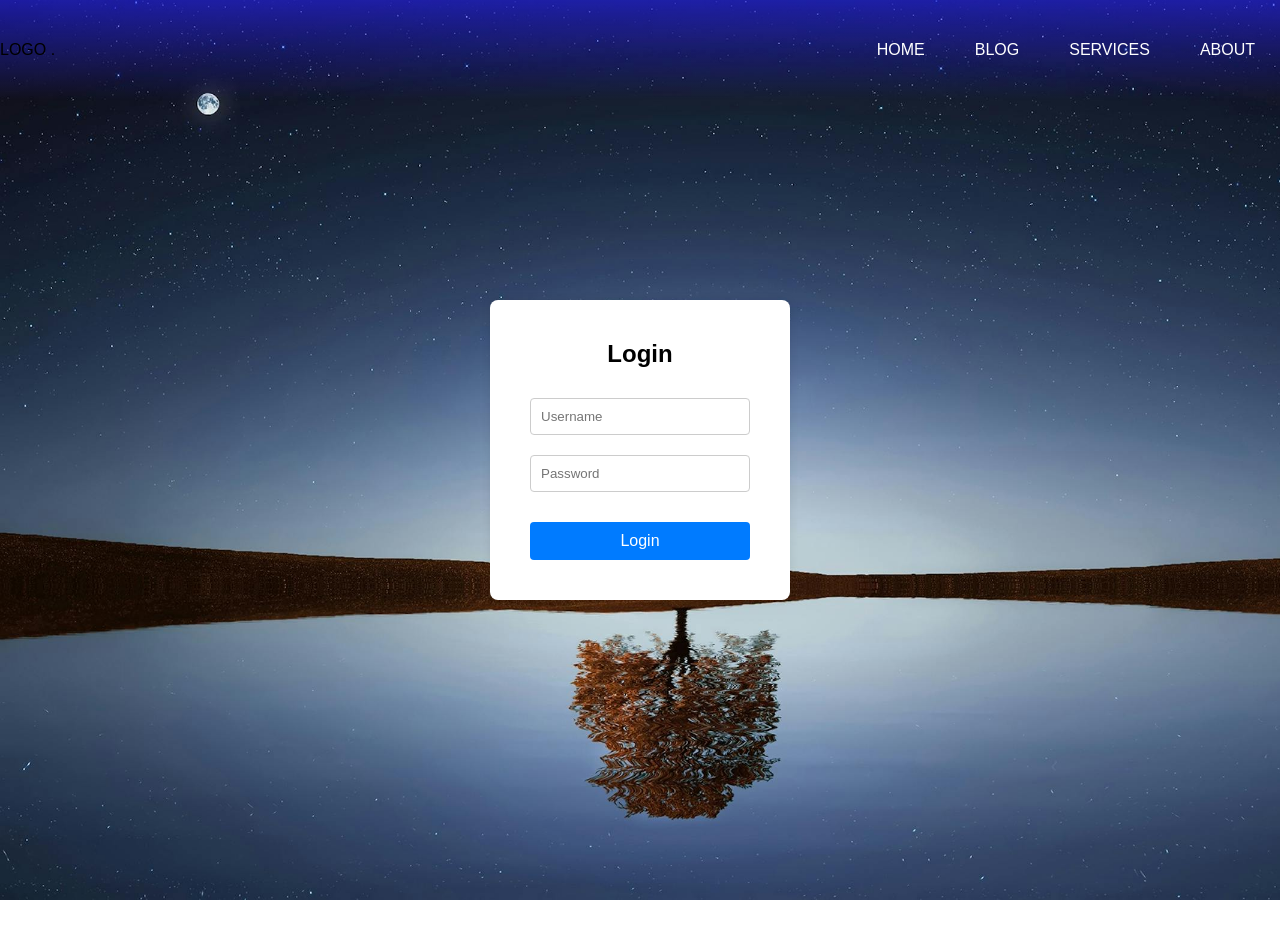
<file: login.html>
<!DOCTYPE html>
<html lang="en">
<head>
  <meta charset="UTF-8">
  <title>Login Page</title>
  <link rel="stylesheet" href="style.css">
</head>
<body>
  
    <div class="wrapper">
    <nav class="nav">
        <div class="logo">
            <p>LOGO .</p>
        </div>
        <div class="nav-menu">
            <ul>
                <li><a href="main.html" class="link">HOME</a></li>
                <li><a href="#" class="link">BLOG</a></li>
                <li><a href="#" class="link">SERVICES</a></li>
                <li><a href="#" class="link">ABOUT</a></li>
                
                
            </ul>
        </div>
        
          
       
    </nav>
  <div class="login-container">
    <h2>Login</h2>
    <form action="login.php" method="POST">
      <input type="text" name="username" placeholder="Username" required>
      <input type="password" name="password" placeholder="Password" required>
      <button type="submit">Login</button>
    </form>
  </div>
</body>
</html>
</file>
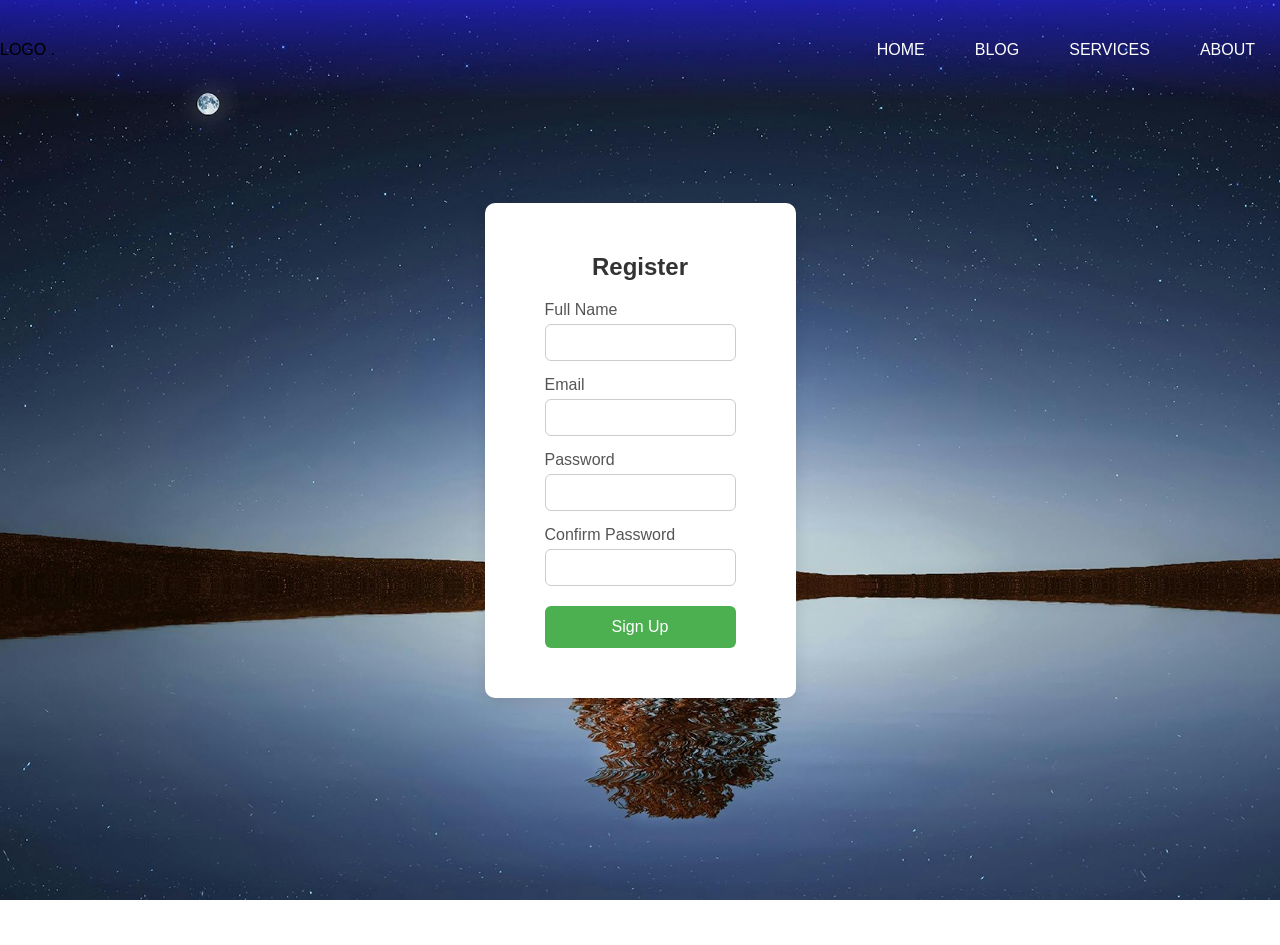
<file: register.html>
<!DOCTYPE html>
<html lang="en">
<head>
  <meta charset="UTF-8" />
  <meta name="viewport" content="width=device-width, initial-scale=1.0"/>
  <title>Registration Form</title>
  <link rel="stylesheet" href="style.css" />
</head>
<body>

  
    <div class="wrapper">
    <nav class="nav">
        <div class="logo">
            <p>LOGO .</p>
        </div>
        <div class="nav-menu">
            <ul>
                <li><a href="main.html" class="link">HOME</a></li>
                <li><a href="#" class="link">BLOG</a></li>
                <li><a href="#" class="link">SERVICES</a></li>
                <li><a href="#" class="link">ABOUT</a></li>
                
                
            </ul>
        </div>
        
          
       
    </nav>
  <div class="form-container">
    <h2>Register</h2>
    <form>
      <label for="fullname">Full Name</label>
      <input type="text" id="fullname" name="fullname" required /><br>

      <label for="email">Email</label>
      <input type="email" id="email" name="email" required /><br>

      <label for="password">Password</label>
      <input type="password" id="password" name="password" required /><br>

      <label for="confirm-password">Confirm Password</label>
      <input type="password" id="confirm-password" name="confirm-password" required /><br>

      <button type="submit">Sign Up</button>
    </form>
  </div>
</body>
</html>
</file>
<file: style.css>
*{
    margin: 0;
    padding: 0;
    box-sizing: border-box;
    font-family: 'Poppins',sans-serif;
}
body{
    background: url(nature.jpeg);
    background-size: cover;
    background-repeat: no-repeat;
    background-attachment: fixed;
}
.wrapper{
    display: flex;
    justify-content: center;
    align-items: center;
    min-height: 110vh;
    
}
.nav{
    position: fixed;
    top: 0;
    display: flex;
    justify-content: space-between;
    width: 100%;
    height: 100px;
    line-height: 100px;
    background: linear-gradient(rgba(39,39,255,0.6),transparent);
    z-index: 100;

}
.nav-logo p {
    color: white;
    font-size: 25px;
    font-weight: 60px;
}
.nav-menu ul{
    display: flex;
}
.nav-menu ul li{
    list-style-type: none;
}
.nav-menu ul li .link{
    text-decoration: none;
    font-weight: 500;
    color: #fff;
    padding-bottom: 15px;
    margin:  0 25px;

}
.link:hover, .active{
    border-bottom: 2px solid #fff;
}
.nav-button .btn{
    width: 140px;
    height: 40px;
    font-weight: 500;
    background: rgba(255, 255, 255, 0.4);
    border: none;
    border-radius: 30px;
    cursor: pointer;
    transition: .3s ease;
}
.btn:hover{
    background: rgba(255, 255, 255, 0.3);
}

#registerbtn{
    margin-right: 15pox;
}
.btn .white-btn{
    background: rgba(255, 255, 255, 0.7);
}
.btn.btn.white-btn:hover{
    background: rgba(255, 255, 255, 0.5);
}
.nav-menu-btn{
    display: none;
}
/* register form */

body {
    
    display: flex;
    justify-content: center;
    align-items: center;
    height: 100vh;
    margin: 0;
  }
  



.form-container {
    background: white;
    padding: 50px 60px;
    border-radius: 10px;
    box-shadow: 0 4px 15px rgba(0, 0, 0, 0.1);
    width: 100%;
    max-width: 500px;
  }
  
  .form-container h2 {
    text-align: center;
    margin-bottom: 20px;
    color: #333;
  }
  
  form label {
    display: block;
    margin-bottom: 5px;
    margin-top: 15px;
    color: #555;
  }
  
  form input {
    width: 100%;
    padding: 10px;
    border: 1px solid #ccc;
    border-radius: 6px;
    box-sizing: border-box;
  }
  
  button {
    margin-top: 20px;
    width: 100%;
    background-color: #4CAF50;
    color: white;
    padding: 12px;
    border: none;
    border-radius: 6px;
    cursor: pointer;
    font-size: 16px;
  }
  
  button:hover {
    background-color: #45a049;
  }  

  /* .......................login formm */

  body {
    margin: 0;
    padding: 0;
    
    font-family: Arial, sans-serif;
  }
  
  .login-container {
    width: 300px;
    padding: 40px;
    background: white;
    margin: 100px auto;
    box-shadow: 0 0 10px rgba(0, 0, 0, 0.1);
    border-radius: 8px;
    text-align: center;
  }
  
  .login-container h2 {
    margin-bottom: 20px;
  }
  
  .login-container input {
    width: 100%;
    padding: 10px;
    margin: 10px 0;
    border: 1px solid #ccc;
    border-radius: 4px;
  }
  
  .login-container button {
    width: 100%;
    padding: 10px;
    background: #007BFF;
    color: white;
    border: none;
    border-radius: 4px;
    cursor: pointer;
  }
  
  .login-container button:hover {
    background: #0056b3;
  }
</file>
